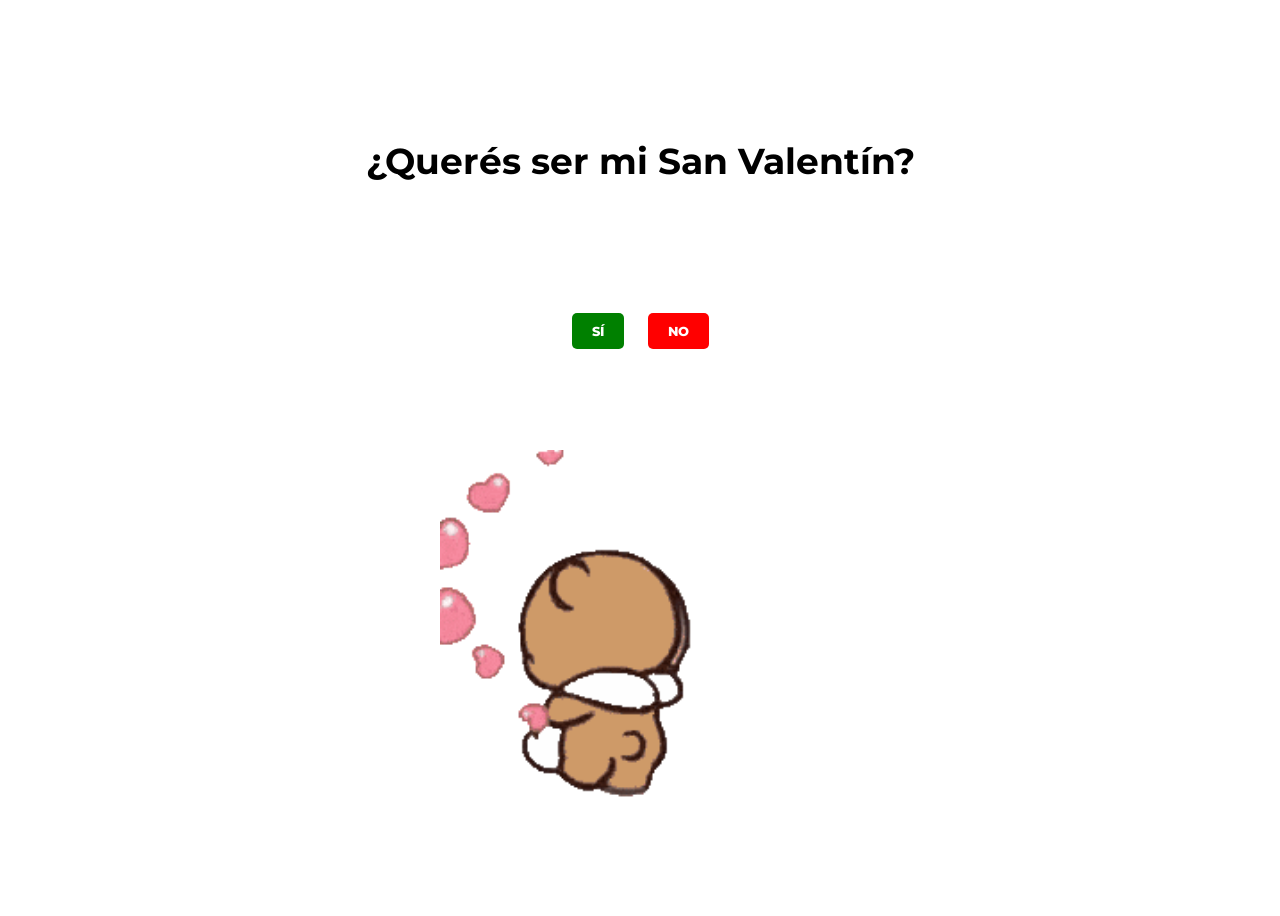
<file: index.html>
<!DOCTYPE html>
<html lang="en">
<head>
<meta charset="UTF-8">
<meta name="viewport" content="width=device-width, initial-scale=1.0">
<title>VALENTINE'S DAY</title>
<link rel="stylesheet" href="styles.css">
<link rel="icon" href="heart.ico">
</head>
<body>
    <div class="container">
        
        <h2><b>¿Querés ser mi San Valentín?</b></h2>
        <div>
            <button class="button yes-button"><a href="heartFlower.html"  id="yesButton" >SÍ</a></button>
            <button class="button no-button" id="noButton">NO</button>
        </div>
        <img src="video.gif" width="400" />
    </div>
    <script src="script.js"></script>
</body>
</html>
</file>
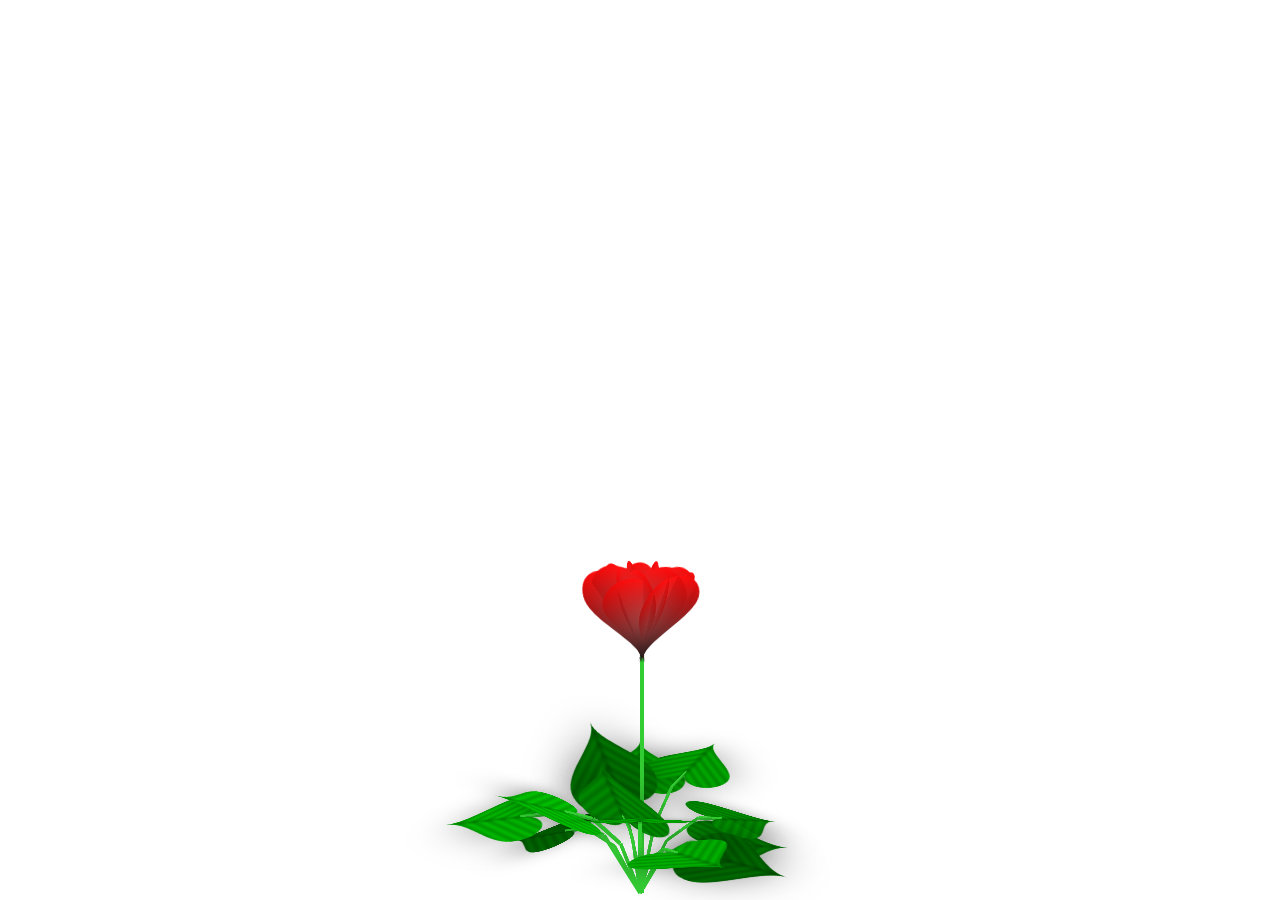
<file: heartFlower.html>
<!DOCTYPE html>
<html lang="en">
<head>
  <meta charset="UTF-8">
  <meta name="viewport" content="width=device-width, initial-scale=1.0">
  <title>Heart Flower</title>
  <link rel="stylesheet" href="heartFlower.css">
  <link rel="icon" href="heart.ico">
</head>
<body>
  <h1>GRACIAS</h1>
  <div class="scene">
    <div class="flower">
      <i><i><i>
        <div class="heart"></div>
        <div class="heart"></div>
        <div class="heart"></div>
        <div class="heart"></div>
        <div class="heart"></div>
        <div class="heart"></div>
        <div class="heart"></div>
        <div class="heart"></div>
        <div class="heart"></div>
      </i></i></i>
    </div>   
    <div class="leafs">
      <i><i><i><div class="heart"></div></i></i></i>
      <i><i><i><div class="heart"></div></i></i></i>
      <i><i><i><div class="heart"></div></i></i></i>
      <i><i><i><div class="heart"></div></i></i></i>
      <i><i><i><div class="heart"></div></i></i></i>
      <i><i><i><div class="heart"></div></i></i></i>
      <i><i><i><div class="heart"></div></i></i></i>
      <i><i><i><div class="heart"></div></i></i></i>
      <i><i><i><div class="heart"></div></i></i></i>
      <i><i><i><div class="heart"></div></i></i></i>
      <i><i><i><div class="heart"></div></i></i></i>
      <i><i><i><div class="heart"></div></i></i></i>
    </div> 
  </div>
  <script src="heartFlower.js"></script>
</body>
</html>
</file>
<file: styles.css>
@import url('https://fonts.googleapis.com/css2?family=Fira+Sans:ital,wght@0,100;0,200;0,300;0,400;0,500;0,600;0,700;0,800;0,900;1,100;1,200;1,300;1,400;1,500;1,600;1,700;1,800;1,900&family=Montserrat:ital,wght@0,100..900;1,100..900&display=swap');
.container{
    display: flex;
    flex-direction: column;
    justify-content: space-evenly;
    align-items: center;
    height: 100vh;
}

.container > h2{
    font-size: 36px;
    font-family: Montserrat;
    font-weight: 700;
    text-align: center;
}
    
.button{
    padding: 10px 20px;
    margin: 0 10px;
    border: none;
    border-radius: 5px;
    cursor: pointer;
    transition: transform 0.3s ease;
    font-family: Montserrat;
    font-weight: 800;
}
button a{
    color: white;
    text-decoration: none;
}
    
.yes-button{
    background-color: green;
    color: white;
}
    
.no-button{
    background-color: red;
    color: white;
}
</file>
<file: heartFlower.css>
@import url('https://fonts.googleapis.com/css2?family=Fira+Sans:ital,wght@0,100;0,200;0,300;0,400;0,500;0,600;0,700;0,800;0,900;1,100;1,200;1,300;1,400;1,500;1,600;1,700;1,800;1,900&family=Montserrat:ital,wght@0,100..900;1,100..900&display=swap');
*, *::before, *::after {
  padding: 0;
  margin: 0 auto;
  box-sizing: border-box;
}

body {
  background-image: url("https://images.alphacoders.com/761/761506.jpg");
  background-size: cover;
  background-position: center center;
  min-height: 100vh;
  display: grid;
  place-items: center;
  perspective: 800px;
}
body * {
  transform-style: preserve-3d;
}

h1{
  color: white;
  font-size: 60px;
  font-weight: 700;
  text-align: center;
  position: top absolute;
  font-family: Montserrat;
  font-weight: 800;
}

.scene {
  position: relative;
  transform: rotateX(calc(var(--y, 0) * -40deg)) rotateY(calc(var(--x, 0) * 180deg));
}

.heart {
  position: absolute;
  left: 50%;
}
.heart::after {
  content: "";
  position: absolute;
  inset: -50px;
  background-color: var(--color, red);
  background-image: radial-gradient(rgba(255, 255, 255, 0.2666666667), transparent), linear-gradient(transparent, black);
  clip-path: path("m 50 25 a 25 25 0 0 1 50 0 c 0 25 -50 50 -50 75 c 0 -25 -50 -50 -50 -75 a 25 25 0 0 1 50 0");
}

.flower {
  position: absolute;
  top: 200px;
}
.flower i {
  position: absolute;
  bottom: 100%;
  width: 4px;
  height: 80px;
  background-color: limegreen;
  transform-origin: bottom;
  animation: flower 5s infinite ease-in-out alternate;
}
@keyframes flower {
  from {
    transform: rotateX(-5deg);
  }
  to {
    transform: rotateX(5deg);
  }
}
.flower .heart:nth-child(1) {
  transform: rotateY(0deg) rotateX(27deg) translateY(-40px);
}
.flower .heart:nth-child(2) {
  transform: rotateY(40deg) rotateX(28deg) translateY(-40px);
}
.flower .heart:nth-child(3) {
  transform: rotateY(80deg) rotateX(12deg) translateY(-40px);
}
.flower .heart:nth-child(4) {
  transform: rotateY(120deg) rotateX(13deg) translateY(-40px);
}
.flower .heart:nth-child(5) {
  transform: rotateY(160deg) rotateX(10deg) translateY(-40px);
}
.flower .heart:nth-child(6) {
  transform: rotateY(200deg) rotateX(25deg) translateY(-40px);
}
.flower .heart:nth-child(7) {
  transform: rotateY(240deg) rotateX(27deg) translateY(-40px);
}
.flower .heart:nth-child(8) {
  transform: rotateY(280deg) rotateX(13deg) translateY(-40px);
}
.flower .heart:nth-child(9) {
  transform: rotateY(320deg) rotateX(19deg) translateY(-40px);
}

.leafs {
  position: absolute;
  top: 200px;
}
.leafs i {
  position: absolute;
  bottom: 100%;
  width: 4px;
  height: 75%;
  background-color: limegreen;
  transform-origin: bottom;
  transform: rotateX(var(--rx));
}
.leafs > i:nth-child(1) {
  left: -2px;
  height: 53px;
  rotate: y 0deg;
  --rx: 26deg;
  --color: hsl(120 100% 34);
}
.leafs > i:nth-child(2) {
  left: -2px;
  height: 47px;
  rotate: y 30deg;
  --rx: 17deg;
  --color: hsl(120 100% 23);
}
.leafs > i:nth-child(3) {
  left: -2px;
  height: 49px;
  rotate: y 60deg;
  --rx: 37deg;
  --color: hsl(120 100% 21);
}
.leafs > i:nth-child(4) {
  left: -2px;
  height: 68px;
  rotate: y 90deg;
  --rx: 32deg;
  --color: hsl(120 100% 36);
}
.leafs > i:nth-child(5) {
  left: -2px;
  height: 59px;
  rotate: y 120deg;
  --rx: 22deg;
  --color: hsl(120 100% 38);
}
.leafs > i:nth-child(6) {
  left: -2px;
  height: 43px;
  rotate: y 150deg;
  --rx: 11deg;
  --color: hsl(120 100% 27);
}
.leafs > i:nth-child(7) {
  left: -2px;
  height: 64px;
  rotate: y 180deg;
  --rx: 21deg;
  --color: hsl(120 100% 34);
}
.leafs > i:nth-child(8) {
  left: -2px;
  height: 46px;
  rotate: y 210deg;
  --rx: 25deg;
  --color: hsl(120 100% 35);
}
.leafs > i:nth-child(9) {
  left: -2px;
  height: 46px;
  rotate: y 240deg;
  --rx: 30deg;
  --color: hsl(120 100% 21);
}
.leafs > i:nth-child(10) {
  left: -2px;
  height: 42px;
  rotate: y 270deg;
  --rx: 31deg;
  --color: hsl(120 100% 27);
}
.leafs > i:nth-child(11) {
  left: -2px;
  height: 55px;
  rotate: y 300deg;
  --rx: 35deg;
  --color: hsl(120 100% 29);
}
.leafs > i:nth-child(12) {
  left: -2px;
  height: 63px;
  rotate: y 330deg;
  --rx: 28deg;
  --color: hsl(120 100% 33);
}
.leafs .heart {
  transform: rotate(180deg) translateY(25px);
  filter: drop-shadow(0 0 25px rgba(0, 0, 0, 0.3333333333));
}
.leafs .heart::after {
  background-image: repeating-linear-gradient(45deg, transparent 0, rgba(0, 0, 0, 0.2), transparent 10px), linear-gradient(90deg, transparent 40%, rgba(0, 0, 0, 0.2), transparent 60%), repeating-linear-gradient(-45deg, transparent 0, rgba(0, 0, 0, 0.2), transparent 10px);
  background-size: 50% 100%;
  background-repeat: no-repeat;
  background-position-x: 0%, 50%, 100%;
}

i::after {
  content: "";
  position: absolute;
  inset: 0;
  background: inherit;
  rotate: y 90deg;
}
</file>
